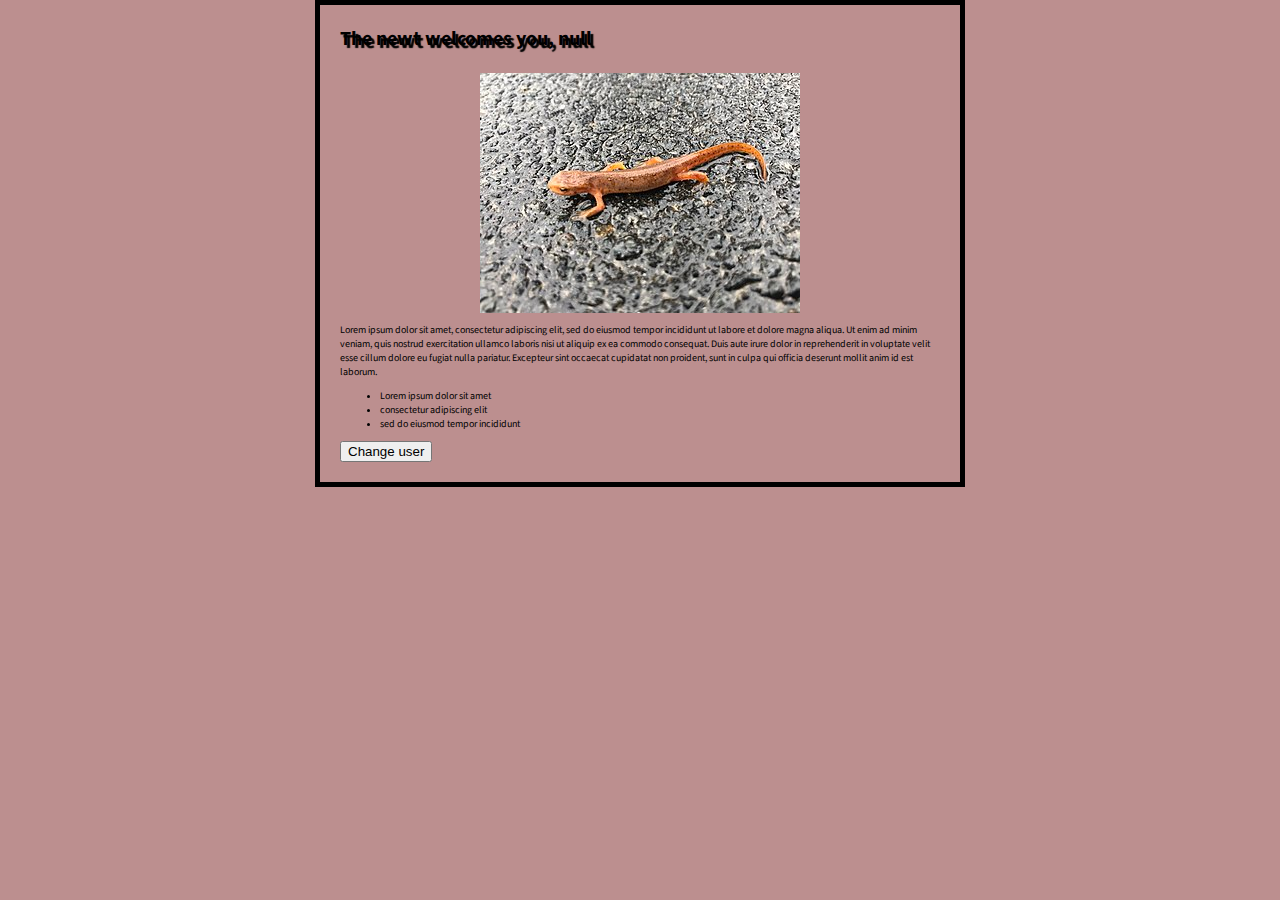
<file: docs/index.html>
<!DOCTYPE html>
<html>
<head>
    <meta charset="utf-8">
    <title>My homepage.</title>
    <link rel="stylesheet" type="text/css" href="style/style.css">
    <link rel="preconnect" href="https://fonts.gstatic.com">
    <link href="https://fonts.googleapis.com/css2?family=Source+Sans+Pro&display=swap" rel="stylesheet">
</head>
<body>
    <h1>Home</h1>
    <img src="./images/red-spotted-newt.jpeg" alt="Red spotted newt.">
    <p>Lorem ipsum dolor sit amet, consectetur adipiscing elit, sed do eiusmod tempor incididunt ut labore et dolore magna aliqua. Ut enim ad minim veniam, quis nostrud exercitation ullamco laboris nisi ut aliquip ex ea commodo consequat. Duis aute irure dolor in reprehenderit in voluptate velit esse cillum dolore eu fugiat nulla pariatur. Excepteur sint occaecat cupidatat non proident, sunt in culpa qui officia deserunt mollit anim id est laborum.</p>
    <ul>
        <li>Lorem ipsum dolor sit amet</li>
        <li>consectetur adipiscing elit</li>
        <li>sed do eiusmod tempor incididunt</li>
    </ul>
<button>Change user</button>
<script src="scripts/main.js"></script>
</body>
</html>
</file>
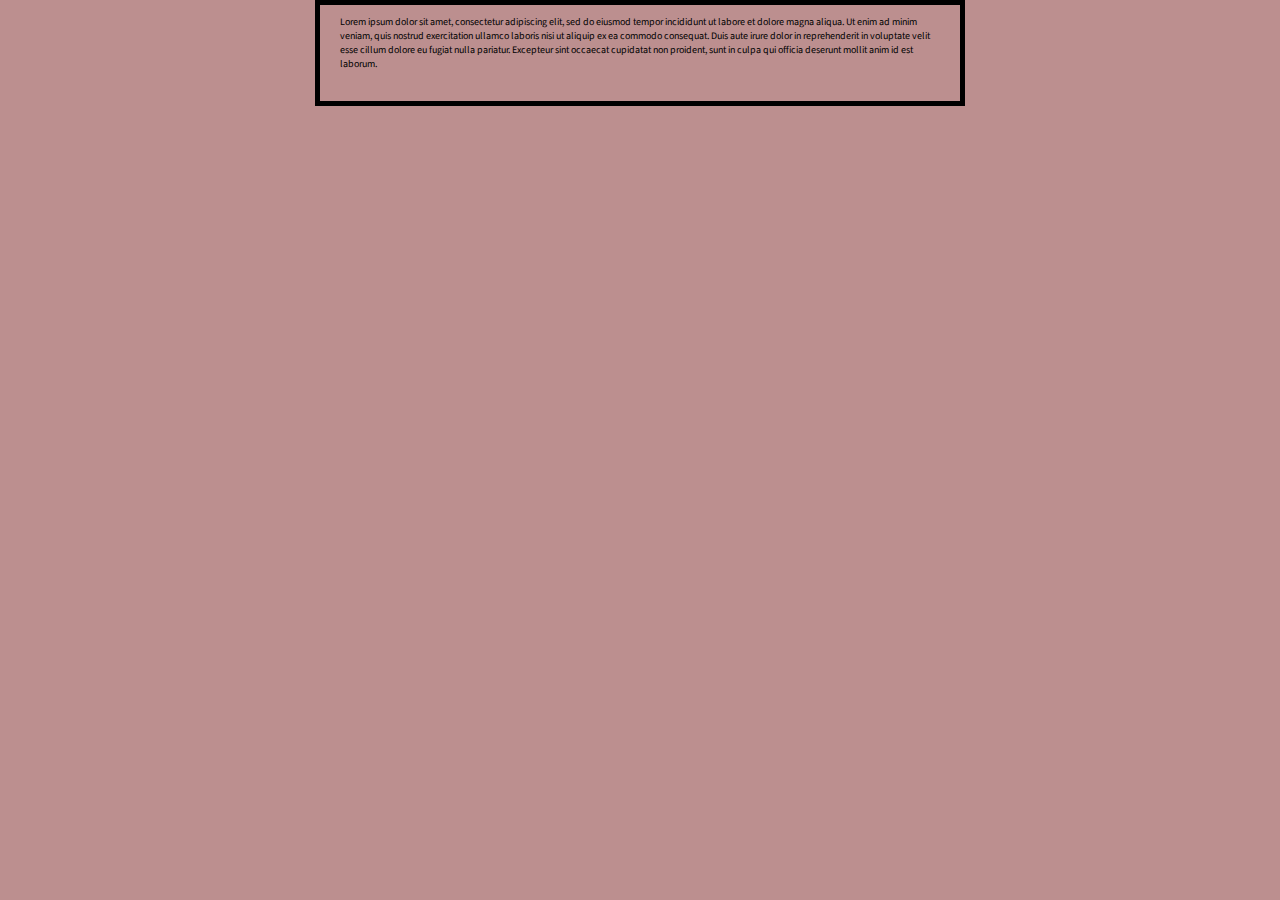
<file: main/index.html>
<!DOCTYPE html>
<html>
<head>
    <meta charset="utf-8">
    <title>My homepage.</title>
    <link rel="stylesheet" type="text/css" href="../css/style.css">
    <link rel="preconnect" href="https://fonts.gstatic.com">
    <link href="https://fonts.googleapis.com/css2?family=Source+Sans+Pro&display=swap" rel="stylesheet">
</head>
<body>
    <p>Lorem ipsum dolor sit amet, consectetur adipiscing elit, sed do eiusmod tempor incididunt ut labore et dolore magna aliqua. Ut enim ad minim veniam, quis nostrud exercitation ullamco laboris nisi ut aliquip ex ea commodo consequat. Duis aute irure dolor in reprehenderit in voluptate velit esse cillum dolore eu fugiat nulla pariatur. Excepteur sint occaecat cupidatat non proident, sunt in culpa qui officia deserunt mollit anim id est laborum.</p>
</body>
</html>
</file>
<file: docs/style/style.css>
html {
	font-family: "Source Sans Pro", sans-serif;
	font-size: 10px;
	margin: 0;
}

h1 {
	font-size: 3.5 rem;
	padding: 20px 0;
	text-shadow: 3px 3px 1px black;
	margin: 0;
}

p {
	font-size: 1.5 rem;
}

body {
	width: 600px;
	margin: 0 auto;
	background-color: rosybrown;
	padding: 0 20px 20px 20px;
	border: 5px solid black;
}

img {
	display: block;
	margin: 0 auto;
}
</file>
<file: css/style.css>
html {
	font-family: "Source Sans Pro", sans-serif;
	font-size: 10px;
	margin: 0;
}

h1 {
	font-size: 3.5 rem;
	padding: 20px 0;
	text-shadow: 3px 3px 1px black;
	margin: 0;
}

p {
	font-size: 1.5 rem;
}

body {
	width: 600px;
	margin: 0 auto;
	background-color: rosybrown;
	padding: 0 20px 20px 20px;
	border: 5px solid black;
}
</file>
